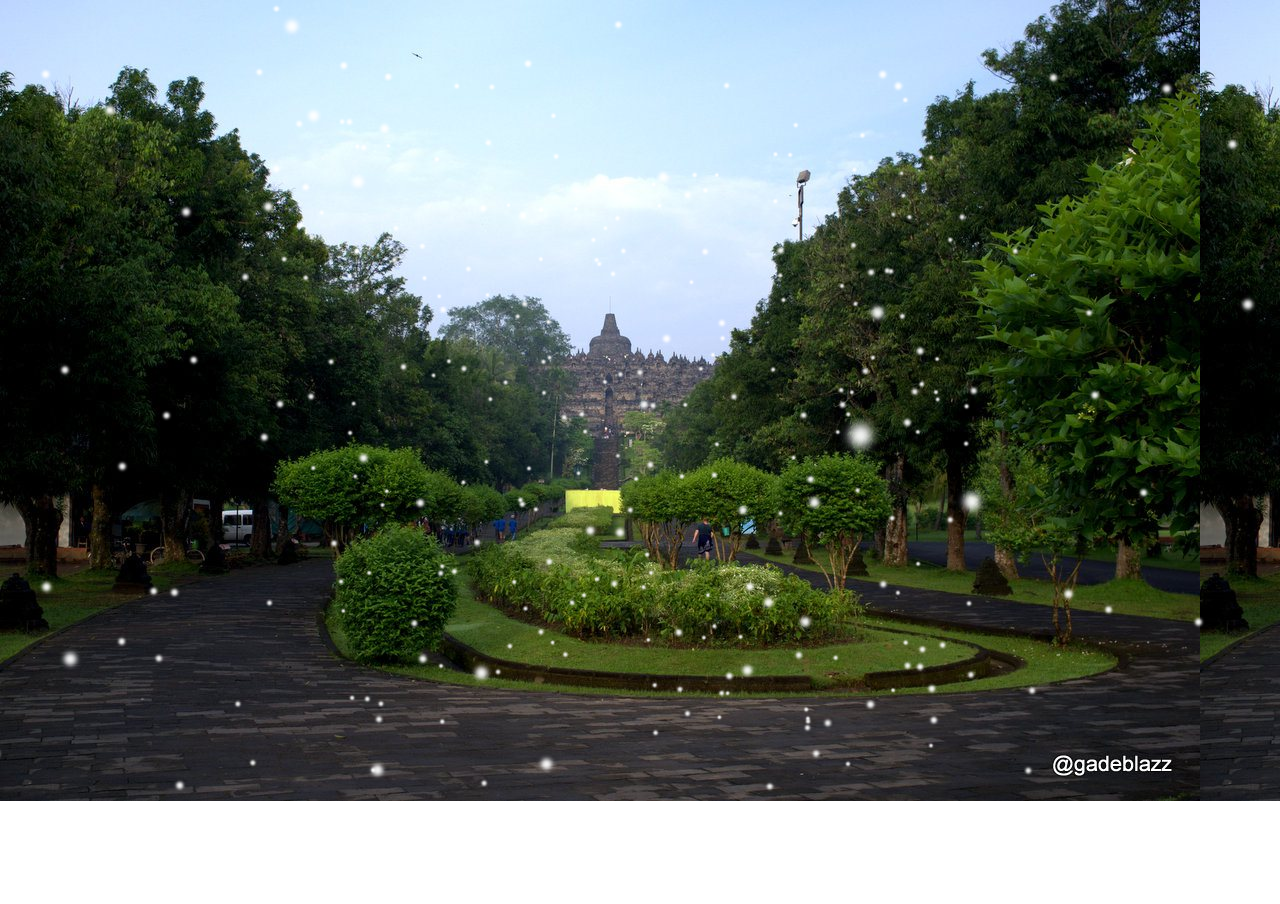
<file: snow/index.html>
<!DOCTYPE HTML>
<html lang="en">

<!-- Mirrored from seb.ly/demos/JSSnowNew/snow3d.html by HTTrack Website Copier/3.x [XR&CO'2014], Sat, 27 Dec 2014 22:52:09 GMT -->
<head>
<title>three.js - particles - random</title>
<meta charset="utf-8">
<meta name="viewport" content="width=device-width; initial-scale=1.0; maximum-scale=1.0; user-scalable=0;"/>
<style type="text/css">body{background-color:#000044;background:url(img/bg.jpg) repeat-x;margin:0px;overflow:hidden;}a{color:#0078ff;}</style>
</head>
<body onload="init()">
<script type="text/javascript" src="js/ThreeCanvas.js"></script>
<script type="text/javascript" src="js/Snow.js"></script>
<script>

			var SCREEN_WIDTH = window.innerWidth;
			var SCREEN_HEIGHT = window.innerHeight;

			var container;

			var particle;

			var camera;
			var scene;
			var renderer;

			var mouseX = 0;
			var mouseY = 0;

			var windowHalfX = window.innerWidth / 2;
			var windowHalfY = window.innerHeight / 2;
			
			var particles = []; 
			var particleImage = new Image();//THREE.ImageUtils.loadTexture( "img/ParticleSmoke.png" );
			particleImage.src = 'img/ParticleSmoke.png'; 

		
		
			function init() {

				container = document.createElement('div');
				document.body.appendChild(container);

				camera = new THREE.PerspectiveCamera( 75, SCREEN_WIDTH / SCREEN_HEIGHT, 1, 10000 );
				camera.position.z = 1000;

				scene = new THREE.Scene();
				scene.add(camera);
					
				renderer = new THREE.CanvasRenderer();
				renderer.setSize(SCREEN_WIDTH, SCREEN_HEIGHT);
				var material = new THREE.ParticleBasicMaterial( { map: new THREE.Texture(particleImage) } );
					
				for (var i = 0; i < 500; i++) {

					particle = new Particle3D( material);
					particle.position.x = Math.random() * 2000 - 1000;
					particle.position.y = Math.random() * 2000 - 1000;
					particle.position.z = Math.random() * 2000 - 1000;
					particle.scale.x = particle.scale.y =  1;
					scene.add( particle );
					
					particles.push(particle); 
				}

				container.appendChild( renderer.domElement );

	
				document.addEventListener( 'mousemove', onDocumentMouseMove, false );
				document.addEventListener( 'touchstart', onDocumentTouchStart, false );
				document.addEventListener( 'touchmove', onDocumentTouchMove, false );
				
				setInterval( loop, 1000 / 60 );
				
			}
			
			function onDocumentMouseMove( event ) {

				mouseX = event.clientX - windowHalfX;
				mouseY = event.clientY - windowHalfY;
			}

			function onDocumentTouchStart( event ) {

				if ( event.touches.length == 1 ) {

					event.preventDefault();

					mouseX = event.touches[ 0 ].pageX - windowHalfX;
					mouseY = event.touches[ 0 ].pageY - windowHalfY;
				}
			}

			function onDocumentTouchMove( event ) {

				if ( event.touches.length == 1 ) {

					event.preventDefault();

					mouseX = event.touches[ 0 ].pageX - windowHalfX;
					mouseY = event.touches[ 0 ].pageY - windowHalfY;
				}
			}

			//

			function loop() {

			for(var i = 0; i<particles.length; i++)
				{

					var particle = particles[i]; 
					particle.updatePhysics(); 
	
					with(particle.position)
					{
						if(y<-1000) y+=2000; 
						if(x>1000) x-=2000; 
						else if(x<-1000) x+=2000; 
						if(z>1000) z-=2000; 
						else if(z<-1000) z+=2000; 
					}				
				}
			
				camera.position.x += ( mouseX - camera.position.x ) * 0.05;
				camera.position.y += ( - mouseY - camera.position.y ) * 0.05;
				camera.lookAt(scene.position); 

				renderer.render( scene, camera );

				
			}

		</script>
</body>

<!-- Mirrored from seb.ly/demos/JSSnowNew/snow3d.html by HTTrack Website Copier/3.x [XR&CO'2014], Sat, 27 Dec 2014 22:52:10 GMT -->
</html>
</file>
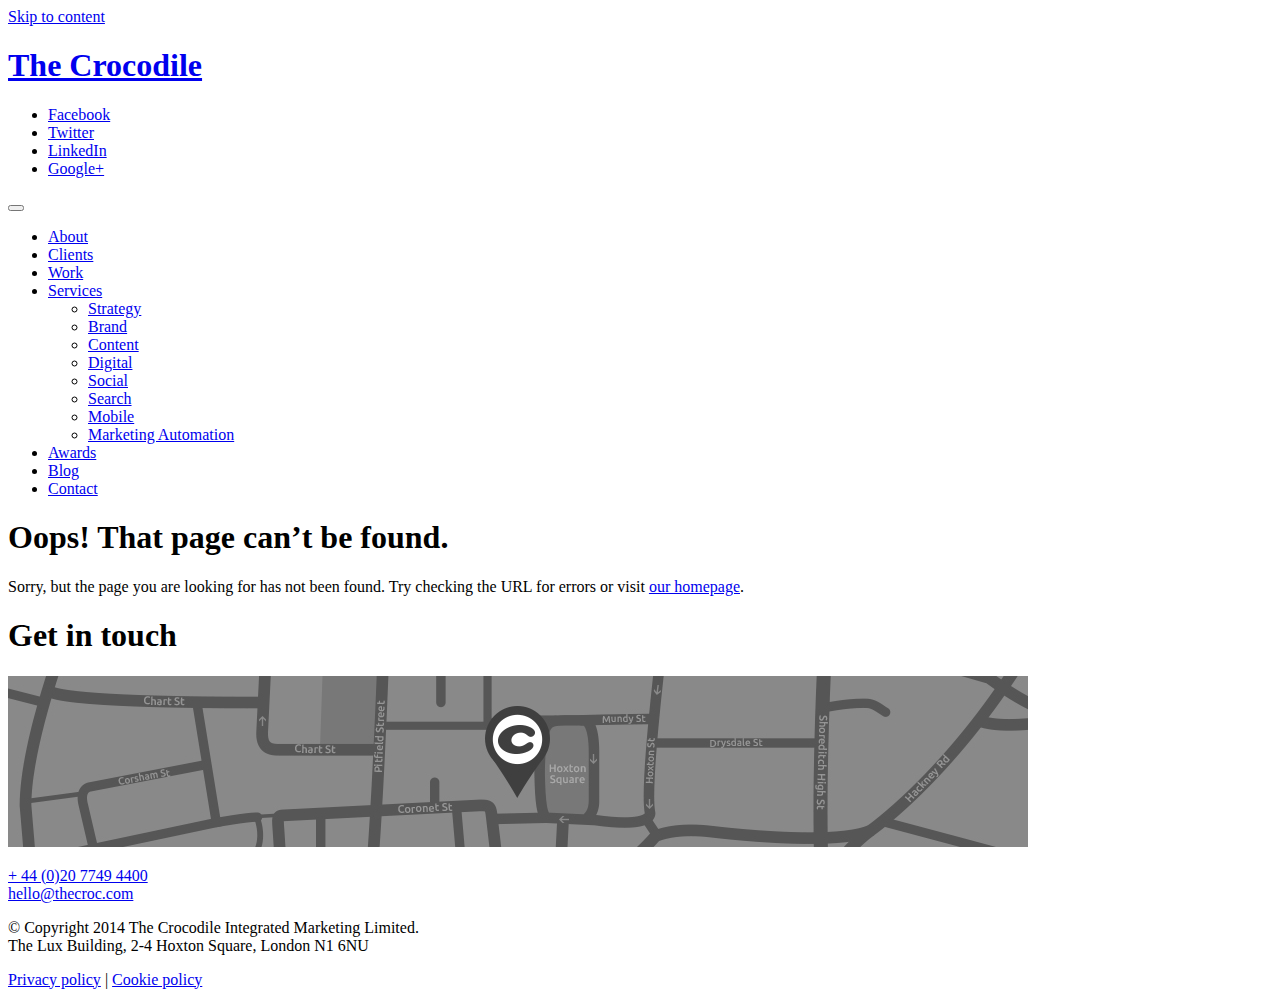
<file: landscape/ABCDEFGHIJKLMNOPQRSTUVWXYZabcdefghijklmnopqrstuvwxyz0123456789+/index.html>
<!DOCTYPE html>
<html lang="en-US" prefix="og: http://ogp.me/ns#">
<head>
<meta charset="UTF-8">
<meta name="viewport" content="width=device-width, initial-scale=1">
<title>Page not found - The Crocodile</title>
<link rel="profile" href="http://gmpg.org/xfn/11">
<link rel="pingback" href="http://thecroc.com/xmlrpc.php">
<link href='http://fonts.googleapis.com/css?family=Ubuntu:100,200,300,400' rel='stylesheet' type='text/css'>
<link rel="icon" href="http://thecroc.com/favicon.ico" type="image/x-icon" />
<link rel="shortcut icon" href="http://thecroc.com/favicon.ico" type="image/x-icon" />


<!-- This site is optimized with the Yoast WordPress SEO plugin v1.6.3 - https://yoast.com/wordpress/plugins/seo/ -->
<meta property="og:locale" content="en_US" />
<meta property="og:type" content="object" />
<meta property="og:title" content="Page not found - The Crocodile" />
<meta property="og:site_name" content="The Crocodile" />
<meta property="article:publisher" content="https://www.facebook.com/TheCrocodileMarketing" />
<!-- / Yoast WordPress SEO plugin. -->

<link rel="alternate" type="application/rss+xml" title="The Crocodile &raquo; Feed" href="http://thecroc.com/feed/" />
<link rel="alternate" type="application/rss+xml" title="The Crocodile &raquo; Comments Feed" href="http://thecroc.com/comments/feed/" />
<link rel='stylesheet' id='the-crocodile-style-css'  href='http://thecroc.com/wp-content/themes/croc/style.css?ver=4.0' type='text/css' media='all' />
<link rel='stylesheet' id='mr_social_sharing-css'  href='http://thecroc.com/wp-content/plugins/social-sharing-toolkit/style_2.1.2.css?ver=4.0' type='text/css' media='all' />
<link rel='stylesheet' id='mr_social_sharing_custom-css'  href='http://thecroc.com/wp-content/uploads/social_sharing_custom.css?ver=4.0' type='text/css' media='all' />
<script type='text/javascript' src='http://thecroc.com/wp-includes/js/jquery/jquery.js?ver=1.11.1'></script>
<script type='text/javascript' src='http://thecroc.com/wp-includes/js/jquery/jquery-migrate.min.js?ver=1.2.1'></script>
<link rel="EditURI" type="application/rsd+xml" title="RSD" href="http://thecroc.com/xmlrpc.php?rsd" />
<link rel="wlwmanifest" type="application/wlwmanifest+xml" href="http://thecroc.com/wp-includes/wlwmanifest.xml" /> 

<link href="http://vjs.zencdn.net/c/video-js.css" rel="stylesheet"><script src="http://vjs.zencdn.net/c/video.js"></script><!-- css and js for allow grayscale to work in IE9+
<link href='http://cdn.jsdelivr.net/jquery.gray/1.3.3/gray.min.css' rel='stylesheet' type='text/css'>
<script src="http://cdn.jsdelivr.net/jquery.gray/1.3.3/jquery.gray.min.js"></script>
<script>
$(function() {
$('.isotope .entry a img').gray();
});
</script>

-->
<!-- analitics section : lead forensics-->
<script type="text/javascript" src="https://secure.leadforensics.com/js/4264.js"></script>

<!-- analitics section : GA-->
<script type="text/javascript" async src="http://www.google-analytics.com/ga.js"></script>

<!-- google analytics end -->

</head>

<body class="error404 custom-background group-blog">
<div id="page" class="hfeed site">
	<a class="skip-link screen-reader-text" href="#content">Skip to content</a>

	<header id="masthead" class="site-header" role="banner">
		<div class="wrapper">
			<div class="site-branding">
				<h1 class="site-title"><a href="http://thecroc.com/" rel="home">The Crocodile</a></h1>
			</div>

			            
			<ul class="social">
				<li><a class="icon-facebook" href="https://www.facebook.com/TheCrocodileMarketing" target="_blank">Facebook</a></li>
				<li><a class="icon-twitter" href="https://twitter.com/crocbites" target="_blank">Twitter</a></li>
				<li><a class="icon-linkedin" href="http://www.linkedin.com/company/the-crocodile" target="_blank">LinkedIn</a></li>
				<li><a class="icon-googleplus" href="https://plus.google.com/+TheCrocodileLondon" target="_blank">Google+</a></li>
			</ul>

			<nav id="site-navigation" class="main-navigation" role="navigation">
				<button class="menu-toggle menu_trigger"></button>
				<div class="menu-main-container"><ul id="menu-main" class="menu"><li id="menu-item-2459" class="menu-item menu-item-type-post_type menu-item-object-page menu-item-2459"><a href="http://thecroc.com/people/">About</a></li>
<li id="menu-item-580" class="menu-item menu-item-type-post_type menu-item-object-page menu-item-580"><a href="http://thecroc.com/clients/">Clients</a></li>
<li id="menu-item-445" class="menu-item menu-item-type-post_type menu-item-object-page menu-item-445"><a href="http://thecroc.com/work/">Work</a></li>
<li id="menu-item-3347" class="menu-item menu-item-type-post_type menu-item-object-page menu-item-has-children menu-item-3347"><a href="http://thecroc.com/services/">Services</a>
<ul class="sub-menu">
	<li id="menu-item-3354" class="menu-item menu-item-type-post_type menu-item-object-page menu-item-3354"><a href="http://thecroc.com/services/strategy/">Strategy</a></li>
	<li id="menu-item-3348" class="menu-item menu-item-type-post_type menu-item-object-page menu-item-3348"><a href="http://thecroc.com/services/brand/">Brand</a></li>
	<li id="menu-item-3349" class="menu-item menu-item-type-post_type menu-item-object-page menu-item-3349"><a href="http://thecroc.com/services/content/">Content</a></li>
	<li id="menu-item-3355" class="menu-item menu-item-type-post_type menu-item-object-page menu-item-3355"><a href="http://thecroc.com/services/digital/">Digital</a></li>
	<li id="menu-item-3350" class="menu-item menu-item-type-post_type menu-item-object-page menu-item-3350"><a href="http://thecroc.com/services/social/">Social</a></li>
	<li id="menu-item-3351" class="menu-item menu-item-type-post_type menu-item-object-page menu-item-3351"><a href="http://thecroc.com/services/search/">Search</a></li>
	<li id="menu-item-3353" class="menu-item menu-item-type-post_type menu-item-object-page menu-item-3353"><a href="http://thecroc.com/services/mobile/">Mobile</a></li>
	<li id="menu-item-3352" class="menu-item menu-item-type-post_type menu-item-object-page menu-item-3352"><a href="http://thecroc.com/services/marketing-automation/">Marketing Automation</a></li>
</ul>
</li>
<li id="menu-item-569" class="menu-item menu-item-type-post_type menu-item-object-page menu-item-569"><a href="http://thecroc.com/awards/">Awards</a></li>
<li id="menu-item-2927" class="menu-item menu-item-type-post_type menu-item-object-page current_page_parent menu-item-2927"><a href="http://thecroc.com/blog/">Blog</a></li>
<li id="menu-item-67" class="menu-item menu-item-type-post_type menu-item-object-page menu-item-67"><a href="http://thecroc.com/contact/">Contact</a></li>
</ul></div>			</nav><!-- #site-navigation -->
			
			
		</div>
	</header><!-- #masthead -->

	<div id="content" class="site-content">
	<div class="wrapper errorPage">
		<div id="primary" class="content-area">
			<main id="main" class="site-main" role="main">

				<section class="error-404 not-found">
					<div class="wrap">
						<h1 class="entry-title">Oops! That page can&rsquo;t be found.</h1>
						<p>Sorry, but the page you are looking for has not been found. Try checking the URL for errors or visit <a href="http://thecroc.com">our homepage</a>.</p>
					</div>
				</section><!-- .error-404 -->

				<section class="contact">
					<div class="wrap">
						<h1>Get in touch</h1>
						<a href="http://thecroc.com/contact"><img src="[data-uri]" alt="'.get_post_meta($contact->ID, 'Address', true).'"></a>
						<p class="footer_address">
							<a class="tel" href="tel:02077494400">+ 44 (0)20 7749 4400</a><br />
							<a href="mailto:hello@thecroc.com">hello@thecroc.com</a><br />
							<span><a href="https://www.facebook.com/TheCrocodileMarketing" target="_blank" class="person_facebook"></a></span>
							<span><a href="https://twitter.com/crocbites" target="_blank" class="person_twitter"></a></span>
							<span><a href="http://www.linkedin.com/company/the-crocodile" target="_blank" class="person_linkedin"></a></span>
						</p>
					</div>
				</section>

			</main><!-- #main -->
		</div><!-- #primary -->
	</div>

	</div><!-- #content -->

	<footer id="colophon" class="site-footer" role="contentinfo">
		<div class="wrapper">
		<div class="site-info">
            			<p>&copy; Copyright 2014 The Crocodile Integrated Marketing Limited.<br /> The Lux Building, 2-4 Hoxton Square, London N1 6NU</p>
			<p><a href="http://thecroc.com/privacy-policy">Privacy policy</a> | <a href="http://thecroc.com/cookie-policy">Cookie policy</a></p>
		</div><!-- .site-info -->
		</div>
	</footer><!-- #colophon -->
</div><!-- #page -->

<script type='text/javascript' src='http://thecroc.com/wp-content/themes/croc/js/navigation.js?ver=20120206'></script>
<script type='text/javascript' src='http://thecroc.com/wp-content/themes/croc/js/skip-link-focus-fix.js?ver=20130115'></script>
<script type='text/javascript' src='http://thecroc.com/wp-content/themes/croc/js/jquery-1.11.1.min.js?ver=4.0'></script>
<script type='text/javascript' src='http://thecroc.com/wp-content/themes/croc/js/isotope.pkgd.min.js?ver=4.0'></script>
<script type='text/javascript' src='http://thecroc.com/wp-content/themes/croc/js/packery-mode.pkgd.min.js?ver=4.0'></script>
<script type='text/javascript' src='http://thecroc.com/wp-content/themes/croc/js/imagesloaded.pkgd.min.js?ver=4.0'></script>
<script type='text/javascript' src='http://thecroc.com/wp-content/themes/croc/js/scripts.min.js?ver=4.0'></script>
<script type='text/javascript' src='http://thecroc.com/wp-content/plugins/social-sharing-toolkit/script_2.1.2.js?ver=4.0'></script>
<script type="text/javascript" src="http://thecroc.com/wp-content/themes/croc/js/jquery.hoverIntent.js"></script>


<!-- google analytics -->
<script>
  (function(i,s,o,g,r,a,m){i['GoogleAnalyticsObject']=r;i[r]=i[r]||function(){
  (i[r].q=i[r].q||[]).push(arguments)},i[r].l=1*new Date();a=s.createElement(o),
  m=s.getElementsByTagName(o)[0];a.async=1;a.src=g;m.parentNode.insertBefore(a,m)
  })(window,document,'script','//www.google-analytics.com/analytics.js','ga');

  ga('create', 'UA-25981224-1', 'auto');
  ga('require', 'displayfeatures');
  ga('send', 'pageview');

</script>
<!-- google analytics end -->


<!-- Google Code for Clicks on phone number on mobile site Conversion Page
In your html page, add the snippet and call
goog_report_conversion when someone clicks on the
phone number link or button. -->
<script type="text/javascript">
   /* <![CDATA[ */
   goog_snippet_vars = function() {
     var w = window;
     w.google_conversion_id = 1016592607;
     w.google_conversion_label = "e5LeCJuUuVcQ3_Hf5AM";
     w.google_remarketing_only = false;
   }
   // DO NOT CHANGE THE CODE BELOW.
   goog_report_conversion = function(url) {
     goog_snippet_vars();
     window.google_conversion_format = "3";
     window.google_is_call = true;
     var opt = new Object();
     opt.onload_callback = function() {
     if (typeof(url) != 'undefined') {
       window.location = url;
     }
   }
   var conv_handler = window['google_trackConversion'];
   if (typeof(conv_handler) == 'function') {
     conv_handler(opt);
   }
}
/* ]]> */
</script>
<script type="text/javascript"
   src="//www.googleadservices.com/pagead/conversion_async.js">
</script>
<!-- Google Code for Clicks on phone number end -->



<!-- Google Code for Remarketing Tag -->
<!--------------------------------------------------
Remarketing tags may not be associated with personally identifiable information or placed on pages related to sensitive categories. See more information and instructions on how to setup the tag on: http://google.com/ads/remarketingsetup
--------------------------------------------------->
<script type="text/javascript">
/* <![CDATA[ */
var google_conversion_id = 1016592607;
var google_custom_params = window.google_tag_params;
var google_remarketing_only = true;
/* ]]> */
</script>
<script type="text/javascript" src="//www.googleadservices.com/pagead/conversion.js">
</script>
<noscript>
<div style="display:inline;">
<img height="1" width="1" style="border-style:none;" alt="" src="//googleads.g.doubleclick.net/pagead/viewthroughconversion/1016592607/?value=0&amp;guid=ON&amp;script=0"/>
</div>
</noscript>
<!-- Google Code for Remarketing Tag END -->


</body>
</html>
</file>
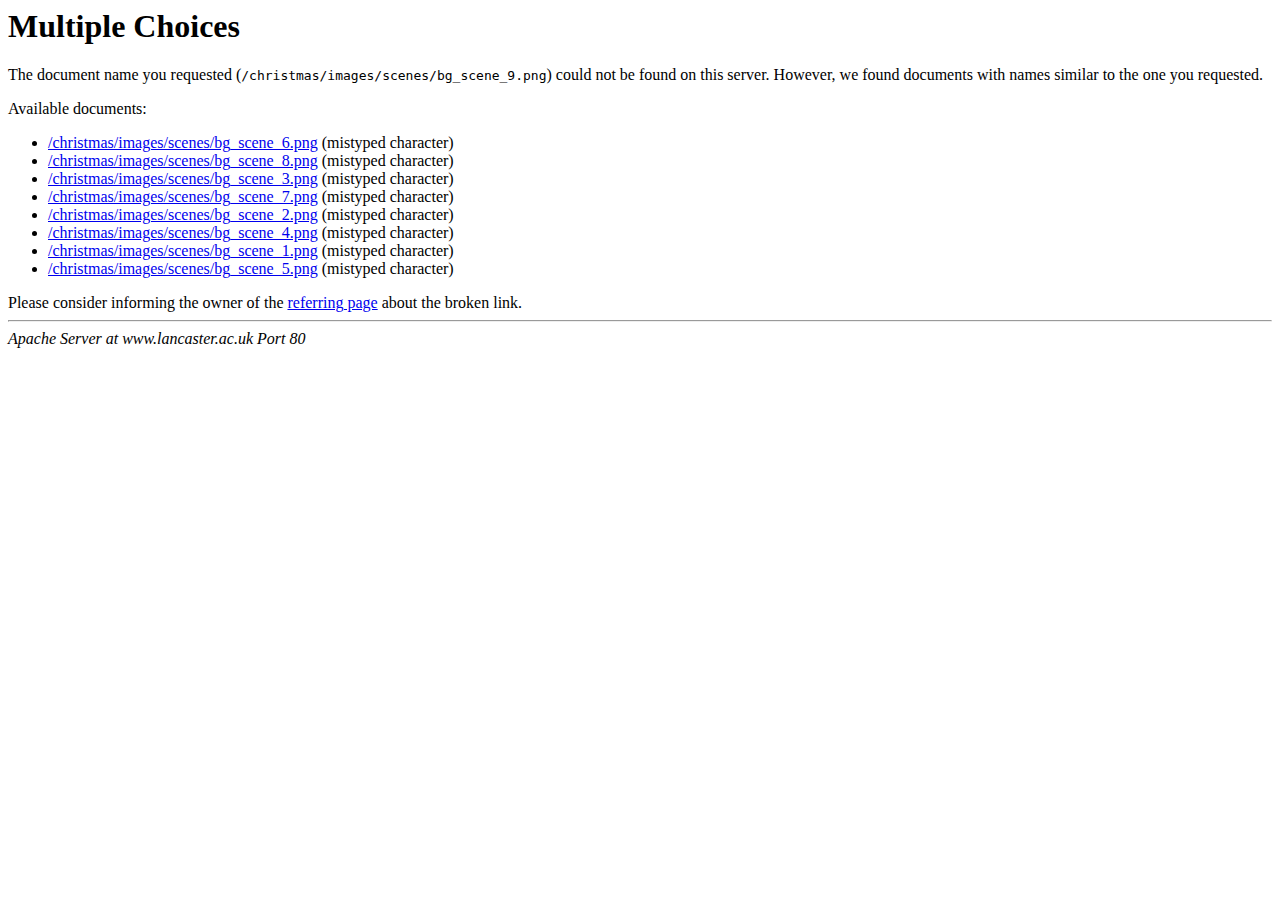
<file: images/scenes/bg_scene_9.html>
<!DOCTYPE HTML PUBLIC "-//IETF//DTD HTML 2.0//EN">
<html><head>
<title>300 Multiple Choices</title>
</head><body>
<h1>Multiple Choices</h1>
The document name you requested (<code>/christmas/images/scenes/bg_scene_9.png</code>) could not be found on this server.
However, we found documents with names similar to the one you requested.<p>Available documents:
<ul>
<li><a href="/christmas/images/scenes/bg_scene_6.png">/christmas/images/scenes/bg_scene_6.png</a> (mistyped character)
<li><a href="/christmas/images/scenes/bg_scene_8.png">/christmas/images/scenes/bg_scene_8.png</a> (mistyped character)
<li><a href="/christmas/images/scenes/bg_scene_3.png">/christmas/images/scenes/bg_scene_3.png</a> (mistyped character)
<li><a href="/christmas/images/scenes/bg_scene_7.png">/christmas/images/scenes/bg_scene_7.png</a> (mistyped character)
<li><a href="/christmas/images/scenes/bg_scene_2.png">/christmas/images/scenes/bg_scene_2.png</a> (mistyped character)
<li><a href="/christmas/images/scenes/bg_scene_4.png">/christmas/images/scenes/bg_scene_4.png</a> (mistyped character)
<li><a href="/christmas/images/scenes/bg_scene_1.png">/christmas/images/scenes/bg_scene_1.png</a> (mistyped character)
<li><a href="/christmas/images/scenes/bg_scene_5.png">/christmas/images/scenes/bg_scene_5.png</a> (mistyped character)
</ul>
Please consider informing the owner of the <a href="http://www.lancaster.ac.uk/christmas/styles.css">referring page</a> about the broken link.
<hr>
<address>Apache Server at www.lancaster.ac.uk Port 80</address>
</body></html>
</file>
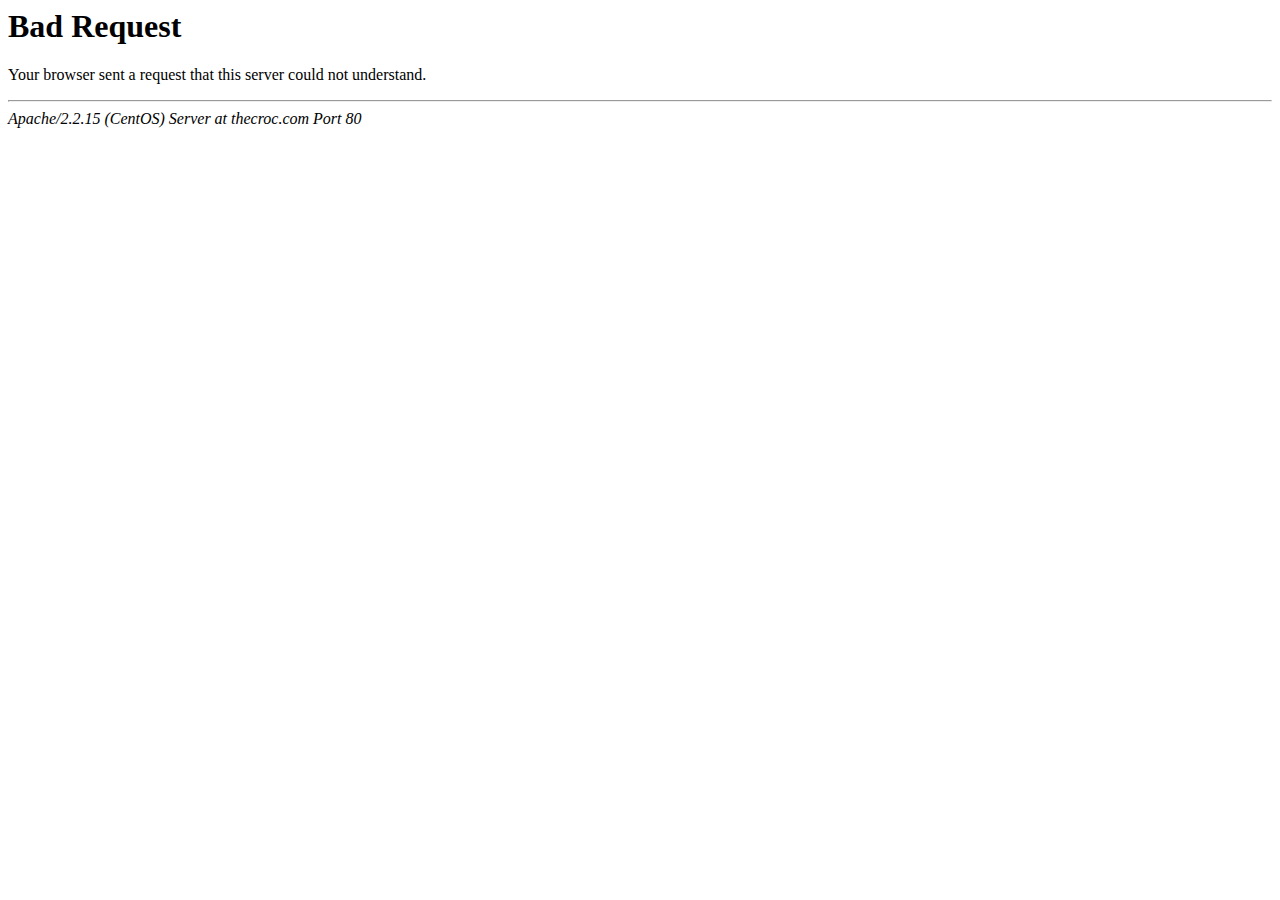
<file: landscape/%s/profile4d6d.html>
<!DOCTYPE HTML PUBLIC "-//IETF//DTD HTML 2.0//EN">
<html><head>
<title>400 Bad Request</title>
</head><body>
<h1>Bad Request</h1>
<p>Your browser sent a request that this server could not understand.<br />
</p>
<hr>
<address>Apache/2.2.15 (CentOS) Server at thecroc.com Port 80</address>
</body></html>
</file>
